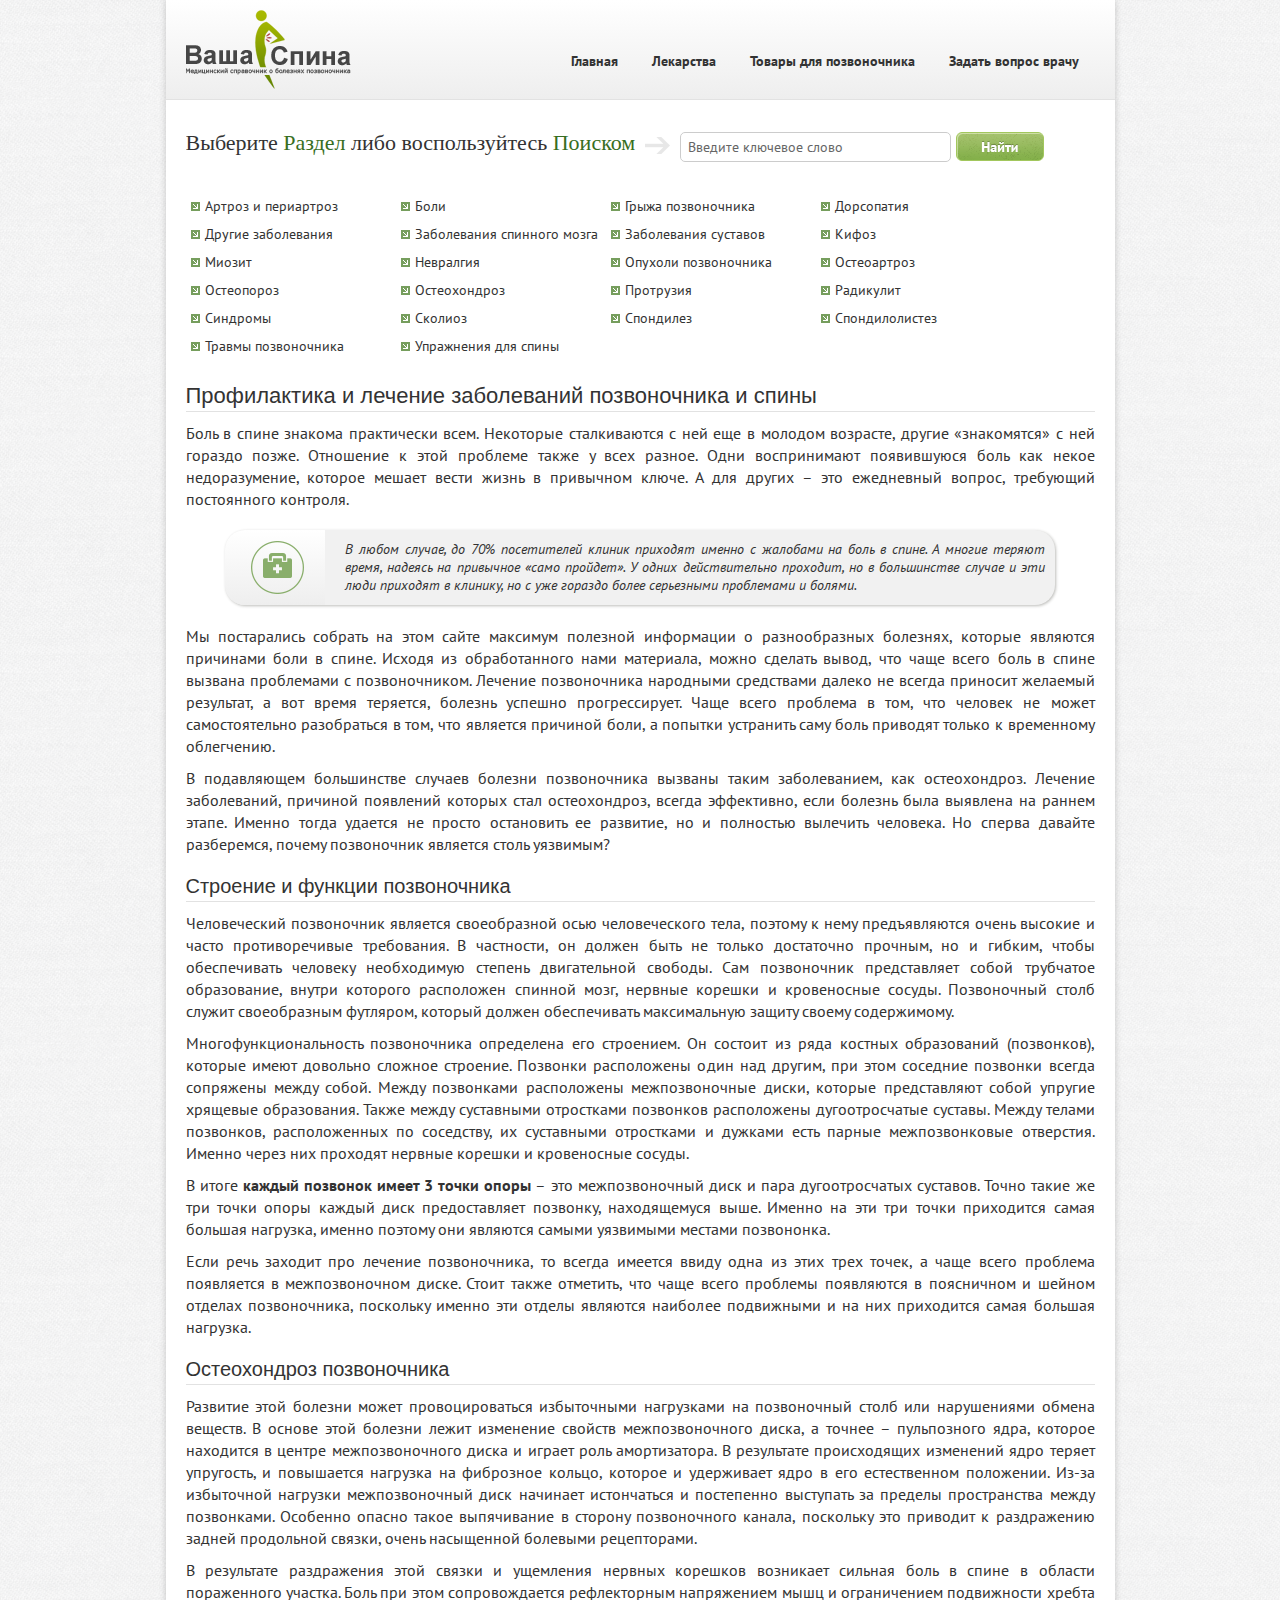
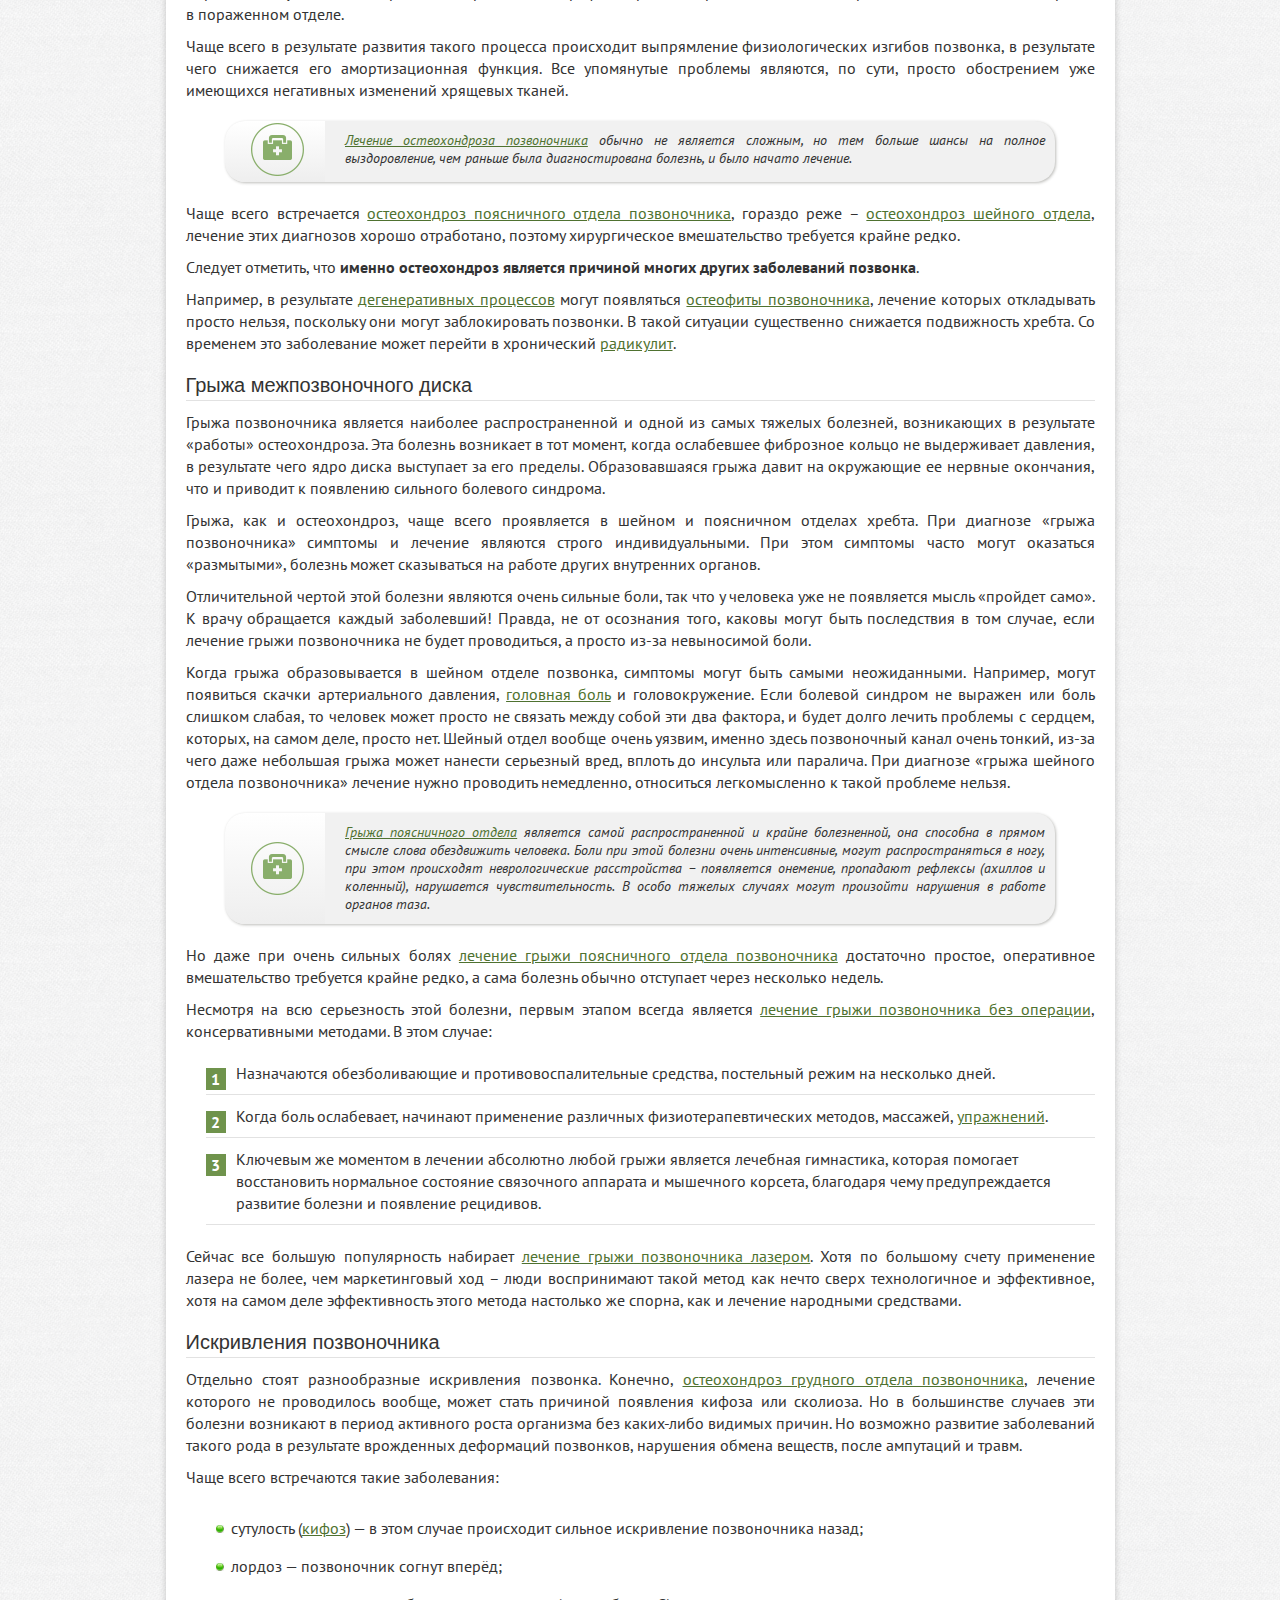
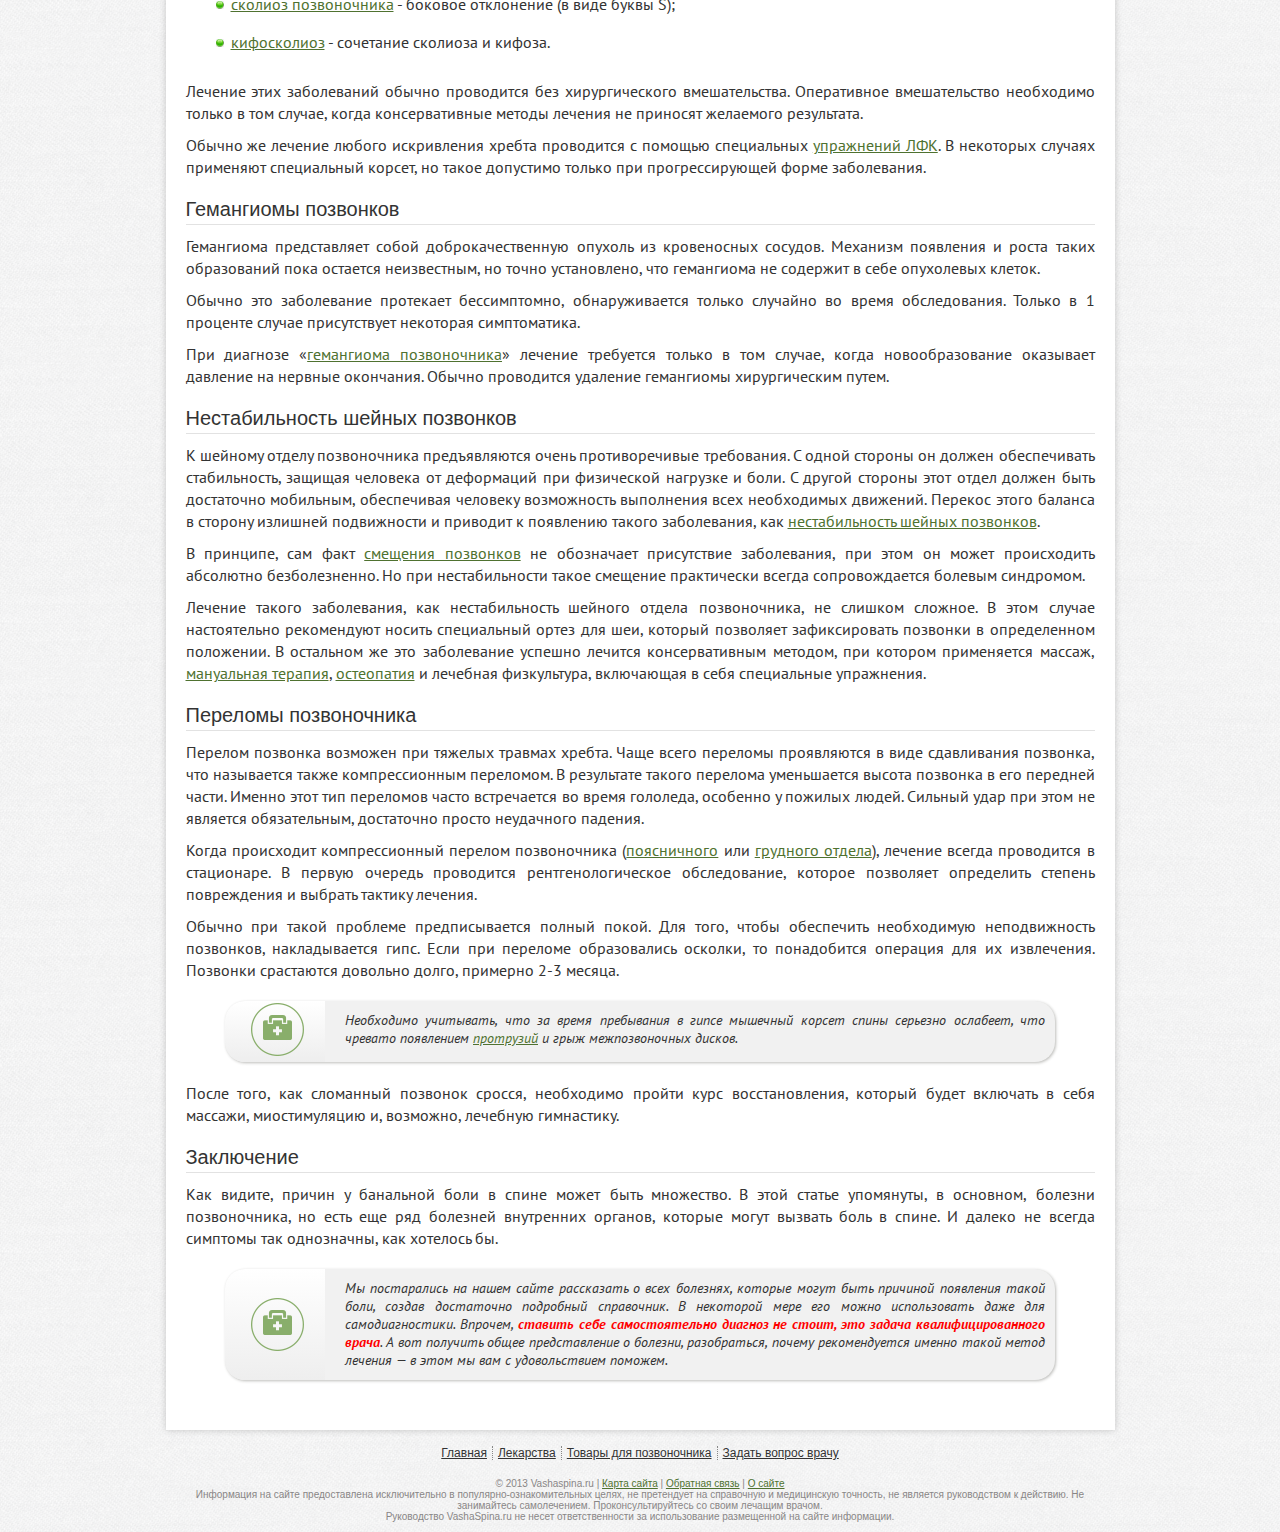
<file: html/index.html>
<!DOCTYPE html>
<html>
<head>
    <title>ВашаСпина.ру - всё о лечении заболеваний позвоночника и спины</title>
    <meta charset="utf-8" />
       <meta name="viewport" content="width=device-width">

    <link rel="shortcut icon" href="/favicon.ico">
    <link rel="stylesheet" type="text/css" href="style.css"  />

    <link href='http://fonts.googleapis.com/css?family=PT+Sans:400,700,400italic&subset=latin,cyrillic-ext' rel='stylesheet' type='text/css'>

	<style type="text/css">
		#fancybox-close{right:-15px;top:-15px}
		div#fancybox-content{border-color:#FFFFFF}
		div#fancybox-title{background-color:#FFFFFF}
		div#fancybox-outer{background-color:#FFFFFF}
		div#fancybox-title-inside{color:#333333}
	</style>

	<!-- Fancybox for WordPress v3.0.2 -->

</head>
<body>

<div class="main-holder">
<header>

	<b>ВашаСпина.ру - Медицинский справочник о болезнях позвоночника</b>
    
    <nav>
		<ul id="menu-navi" class="navi">
			<li id="menu-item-659" class="menu-item menu-item-type-custom menu-item-object-custom current-menu-item current_page_item menu-item-home menu-item-659"><a title="" href="#" >Главная</a></li>
			<li id="menu-item-660" class="menu-item menu-item-type-taxonomy menu-item-object-category menu-item-660"><a title="" href="#" >Лекарства</a></li>
			<li id="menu-item-661" class="menu-item menu-item-type-taxonomy menu-item-object-category menu-item-661"><a title="" href="#" >Товары для позвоночника</a></li>
			<li id="menu-item-6665" class="menu-item menu-item-type-taxonomy menu-item-object-category menu-item-6665"><a title="" href="#" >Задать вопрос врачу</a></li>
		</ul>
	</nav>

</header>


<div class="content">
    <div class="search-wrap">
        <b>Выберите <span>Раздел</span> либо воспользуйтесь <span>Поиском</span></b>
		<form role="search" method="get" class="search" action="<?php bloginfo('url'); ?>/">
            <input type="text" name="s" value="Введите ключевое слово" onfocus="if (this.value=='Введите ключевое слово') {this.value='';}" onblur="if (this.value=='') {this.value='Введите ключевое слово';}" />
            <input type="submit" value="Найти">
        </form>
    </div><!-- search-wrap -->
	
		
	<ul class="listCats">
		<li class="cat-item cat-item-34"><a href="#"  title="">Артроз и периартроз</a></li>
		<li class="cat-item cat-item-12"><a href="#"  title="">Боли</a></li>
		<li class="cat-item cat-item-8"><a href="#"  title="">Грыжа позвоночника</a></li>
		<li class="cat-item cat-item-23"><a href="#"  title="">Дорсопатия</a></li>
		<li class="cat-item cat-item-1"><a href="#"  title="">Другие заболевания</a></li>
		<li class="cat-item cat-item-41"><a href="#"  title="">Заболевания спинного мозга</a></li>
		<li class="cat-item cat-item-42"><a href="#"  title="">Заболевания суставов</a></li>
		<li class="cat-item cat-item-7"><a href="#"  title="">Кифоз</a></li>
		<li class="cat-item cat-item-16"><a href="#"  title="">Миозит</a></li>
		<li class="cat-item cat-item-15"><a href="#"  title="">Невралгия</a></li>
		<li class="cat-item cat-item-36"><a href="#"  title="">Опухоли позвоночника</a></li>
		<li class="cat-item cat-item-17"><a href="#"  title="">Остеоартроз</a></li>
		<li class="cat-item cat-item-35"><a href="#"  title="">Остеопороз</a></li>
		<li class="cat-item cat-item-4"><a href="#"  title="">Остеохондроз</a></li>
		<li class="cat-item cat-item-18"><a href="#"  title="">Протрузия</a></li>
		<li class="cat-item cat-item-5"><a href="#"  title="">Радикулит</a></li>
		<li class="cat-item cat-item-20"><a href="#"  title="">Синдромы</a></li>
		<li class="cat-item cat-item-3"><a href="#"  title="">Сколиоз</a></li>
		<li class="cat-item cat-item-22"><a href="#"  title="">Спондилез</a></li>
		<li class="cat-item cat-item-37"><a href="#"  title="">Спондилолистез</a></li>
		<li class="cat-item cat-item-21"><a href="#"  title="">Травмы позвоночника</a></li>
		<li class="cat-item cat-item-39"><a href="#"  title="">Упражнения для спины</a></li>
	</ul><!-- listCats -->

    <div class="singlePost">
		<h1>Профилактика и лечение заболеваний позвоночника и спины</h1>
		<p>Боль в спине знакома практически всем. Некоторые сталкиваются с ней еще в молодом возрасте, другие «знакомятся» с ней гораздо позже. Отношение к этой проблеме также у всех разное. Одни воспринимают появившуюся боль как некое недоразумение, которое мешает вести жизнь в привычном ключе. А для других – это ежедневный вопрос, требующий постоянного контроля.</p>
		<blockquote style="width: 700px;"><p>В любом случае, до 70% посетителей клиник приходят именно с жалобами на боль в спине. А многие теряют время, надеясь на привычное «само пройдет». У одних действительно проходит, но в большинстве случае и эти люди приходят в клинику, но с уже гораздо более серьезными проблемами и болями.</p></blockquote>
		<p>Мы постарались собрать на этом сайте максимум полезной информации о разнообразных болезнях, которые являются причинами боли в спине. Исходя из обработанного нами материала, можно сделать вывод, что чаще всего боль в спине вызвана проблемами с позвоночником. Лечение позвоночника народными средствами далеко не всегда приносит желаемый результат, а вот время теряется, болезнь успешно прогрессирует. Чаще всего проблема в том, что человек не может самостоятельно разобраться в том, что является причиной боли, а попытки устранить саму боль приводят только к временному облегчению.</p>
		<p>В подавляющем большинстве случаев болезни позвоночника вызваны таким заболеванием, как остеохондроз. Лечение заболеваний, причиной появлений которых стал остеохондроз, всегда эффективно, если болезнь была выявлена на раннем этапе. Именно тогда удается не просто остановить ее развитие, но и полностью вылечить человека. Но сперва давайте разберемся, почему позвоночник является столь уязвимым?</p>
		<h2>Строение и функции позвоночника</h2>
		<p>Человеческий позвоночник является своеобразной осью человеческого тела, поэтому к нему предъявляются очень высокие и часто противоречивые требования. В частности, он должен быть не только достаточно прочным, но и гибким, чтобы обеспечивать человеку необходимую степень двигательной свободы. Сам позвоночник представляет собой трубчатое образование, внутри которого расположен спинной мозг, нервные корешки и кровеносные сосуды. Позвоночный столб служит своеобразным футляром, который должен обеспечивать максимальную защиту своему содержимому.</p>
		<p>Многофункциональность позвоночника определена его строением. Он состоит из ряда костных образований (позвонков), которые имеют довольно сложное строение. Позвонки расположены один над другим, при этом соседние позвонки всегда сопряжены между собой. Между позвонками расположены межпозвоночные диски, которые представляют собой упругие хрящевые образования. Также между суставными отростками позвонков расположены дугоотросчатые суставы. Между телами позвонков, расположенных по соседству, их суставными отростками и дужками есть парные межпозвонковые отверстия. Именно через них проходят нервные корешки и кровеносные сосуды.</p>
		<p>В итоге <strong>каждый позвонок имеет 3 точки опоры</strong> – это межпозвоночный диск и пара дугоотросчатых суставов. Точно такие же три точки опоры каждый диск предоставляет позвонку, находящемуся выше. Именно на эти три точки приходится самая большая нагрузка, именно поэтому они являются самыми уязвимыми местами позвононка.</p>
		<p>Если речь заходит про лечение позвоночника, то всегда имеется ввиду одна из этих трех точек, а чаще всего проблема появляется в межпозвоночном диске. Стоит также отметить, что чаще всего проблемы появляются в поясничном и шейном отделах позвоночника, поскольку именно эти отделы являются наиболее подвижными и на них приходится самая большая нагрузка.</p>
		<h2>Остеохондроз позвоночника</h2>
		<p>Развитие этой болезни может провоцироваться избыточными нагрузками на позвоночный столб или нарушениями обмена веществ. В основе этой болезни лежит изменение свойств межпозвоночного диска, а точнее – пульпозного ядра, которое находится в центре межпозвоночного диска и играет роль амортизатора. В результате происходящих изменений ядро теряет упругость, и повышается нагрузка на фиброзное кольцо, которое и удерживает ядро в его естественном положении. Из-за избыточной нагрузки межпозвоночный диск начинает истончаться и постепенно выступать за пределы пространства между позвонками. Особенно опасно такое выпячивание в сторону позвоночного канала, поскольку это приводит к раздражению задней продольной связки, очень насыщенной болевыми рецепторами.</p>
		<p>В результате раздражения этой связки и ущемления нервных корешков возникает сильная боль в спине в области пораженного участка. Боль при этом сопровождается рефлекторным напряжением мышц и ограничением подвижности хребта в пораженном отделе.</p>
		<p>Чаще всего в результате развития такого процесса происходит выпрямление физиологических изгибов позвонка, в результате чего снижается его амортизационная функция. Все упомянутые проблемы являются, по сути, просто обострением уже имеющихся негативных изменений хрящевых тканей.</p>
		<blockquote style="width: 700px;"><p><a href="#" >Лечение остеохондроза позвоночника</a> обычно не является сложным, но тем больше шансы на полное выздоровление, чем раньше была диагностирована болезнь, и было начато лечение.</p></blockquote>
		<p>Чаще всего встречается <a title="" href="#" >остеохондроз поясничного отдела позвоночника</a>, гораздо реже – <a href="#" >остеохондроз шейного отдела</a>, лечение этих диагнозов хорошо отработано, поэтому хирургическое вмешательство требуется крайне редко.</p>
		<p>Следует отметить, что <strong>именно остеохондроз является причиной многих других заболеваний позвонка</strong>.</p>
		<p>Например, в результате <a href="#" >дегенеративных процессов</a> могут появляться <a href="#" >остеофиты позвоночника</a>, лечение которых откладывать просто нельзя, поскольку они могут заблокировать позвонки. В такой ситуации существенно снижается подвижность хребта. Со временем это заболевание может перейти в хронический <a href="#" >радикулит</a>.</p>
		<h2>Грыжа межпозвоночного диска</h2>
		<p>Грыжа позвоночника является наиболее распространенной и одной из самых тяжелых болезней, возникающих в результате «работы» остеохондроза. Эта болезнь возникает в тот момент, когда ослабевшее фиброзное кольцо не выдерживает давления, в результате чего ядро диска выступает за его пределы. Образовавшаяся грыжа давит на окружающие ее нервные окончания, что и приводит к появлению сильного болевого синдрома.</p>
		<p>Грыжа, как и остеохондроз, чаще всего проявляется в шейном и поясничном отделах хребта. При диагнозе «грыжа позвоночника» симптомы и лечение являются строго индивидуальными. При этом симптомы часто могут оказаться «размытыми», болезнь может сказываться на работе других внутренних органов.</p>
		<p>Отличительной чертой этой болезни являются очень сильные боли, так что у человека уже не появляется мысль «пройдет само». К врачу обращается каждый заболевший! Правда, не от осознания того, каковы могут быть последствия в том случае, если лечение грыжи позвоночника не будет проводиться, а просто из-за невыносимой боли.</p>
		<p>Когда грыжа образовывается в шейном отделе позвонка, симптомы могут быть самыми неожиданными. Например, могут появиться скачки артериального давления, <a href="#" >головная боль</a> и головокружение. Если болевой синдром не выражен или боль слишком слабая, то человек может просто не связать между собой эти два фактора, и будет долго лечить проблемы с сердцем, которых, на самом деле, просто нет. Шейный отдел вообще очень уязвим, именно здесь позвоночный канал очень тонкий, из-за чего даже небольшая грыжа может нанести серьезный вред, вплоть до инсульта или паралича. При диагнозе «грыжа шейного отдела позвоночника» лечение нужно проводить немедленно, относиться легкомысленно к такой проблеме нельзя.</p>
		<blockquote style="width: 700px;"><p><a href="#" >Грыжа поясничного отдела</a> является самой распространенной и крайне болезненной, она способна в прямом смысле слова обездвижить человека. Боли при этой болезни очень интенсивные, могут распространяться в ногу, при этом происходят неврологические расстройства – появляется онемение, пропадают рефлексы (ахиллов и коленный), нарушается чувствительность. В особо тяжелых случаях могут произойти нарушения в работе органов таза.</p></blockquote>
		<p>Но даже при очень сильных болях <a href="#" >лечение грыжи поясничного отдела позвоночника</a> достаточно простое, оперативное вмешательство требуется крайне редко, а сама болезнь обычно отступает через несколько недель.</p>
		<p>Несмотря на всю серьезность этой болезни, первым этапом всегда является <a href="#" >лечение грыжи позвоночника без операции</a>, консервативными методами. В этом случае:</p>
		<ol>
		<li>Назначаются обезболивающие и противовоспалительные средства, постельный режим на несколько дней.</li>
		<li>Когда боль ослабевает, начинают применение различных физиотерапевтических методов, массажей, <a href="#" >упражнений</a>.</li>
		<li>Ключевым же моментом в лечении абсолютно любой грыжи является лечебная гимнастика, которая помогает восстановить нормальное состояние связочного аппарата и мышечного корсета, благодаря чему предупреждается развитие болезни и появление рецидивов.</li>
		</ol>
		<p>Сейчас все большую популярность набирает <a href="#" >лечение грыжи позвоночника лазером</a>. Хотя по большому счету применение лазера не более, чем маркетинговый ход – люди воспринимают такой метод как нечто сверх технологичное и эффективное, хотя на самом деле эффективность этого метода настолько же спорна, как и лечение народными средствами.</p>
		<h2>Искривления позвоночника</h2>
		<p>Отдельно стоят разнообразные искривления позвонка. Конечно, <a href="#" >остеохондроз грудного отдела позвоночника</a>, лечение которого не проводилось вообще, может стать причиной появления кифоза или сколиоза. Но в большинстве случаев эти болезни возникают в период активного роста организма без каких-либо видимых причин. Но возможно развитие заболеваний такого рода в результате врожденных деформаций позвонков, нарушения обмена веществ, после ампутаций и травм.</p>
		<p>Чаще всего встречаются такие заболевания:</p>
		<ul>
			<li>сутулость (<a href="#" >кифоз</a>) &#8212; в этом случае происходит сильное искривление позвоночника назад;</li>
			<li>лордоз &#8212; позвоночник согнут вперёд;</li>
			<li><a href="#" >сколиоз позвоночника</a> - боковое отклонение (в виде буквы S);</li>
			<li><a href="#" >кифосколиоз</a> - сочетание сколиоза и кифоза.</li>
		</ul>
		<p>Лечение этих заболеваний обычно проводится без хирургического вмешательства. Оперативное вмешательство необходимо только в том случае, когда консервативные методы лечения не приносят желаемого результата.</p>
		<p>Обычно же лечение любого искривления хребта проводится с помощью специальных <a href="#" >упражнений ЛФК</a>. В некоторых случаях применяют специальный корсет, но такое допустимо только при прогрессирующей форме заболевания.</p>
		<h2>Гемангиомы позвонков</h2>
		<p>Гемангиома представляет собой доброкачественную опухоль из кровеносных сосудов. Механизм появления и роста таких образований пока остается неизвестным, но точно установлено, что гемангиома не содержит в себе опухолевых клеток.</p>
		<p>Обычно это заболевание протекает бессимптомно, обнаруживается только случайно во время обследования. Только в 1 проценте случае присутствует некоторая симптоматика.</p>
		<p>При диагнозе «<a href="#" >гемангиома позвоночника</a>» лечение требуется только в том случае, когда новообразование оказывает давление на нервные окончания. Обычно проводится удаление гемангиомы хирургическим путем.</p>
		<h2>Нестабильность шейных позвонков</h2>
		<p>К шейному отделу позвоночника предъявляются очень противоречивые требования. С одной стороны он должен обеспечивать стабильность, защищая человека от деформаций при физической нагрузке и боли. С другой стороны этот отдел должен быть достаточно мобильным, обеспечивая человеку возможность выполнения всех необходимых движений. Перекос этого баланса в сторону излишней подвижности и приводит к появлению такого заболевания, как <a href="#" >нестабильность шейных позвонков</a>.</p>
		<p>В принципе, сам факт <a title="" href="#" >смещения позвонков</a> не обозначает присутствие заболевания, при этом он может происходить абсолютно безболезненно. Но при нестабильности такое смещение практически всегда сопровождается болевым синдромом.</p>
		<p>Лечение такого заболевания, как нестабильность шейного отдела позвоночника, не слишком сложное. В этом случае настоятельно рекомендуют носить специальный ортез для шеи, который позволяет зафиксировать позвонки в определенном положении. В остальном же это заболевание успешно лечится консервативным методом, при котором применяется массаж, <a href="#" >мануальная терапия</a>, <a href="#" >остеопатия</a> и лечебная физкультура, включающая в себя специальные упражнения.</p>
		<h2>Переломы позвоночника</h2>
		<p>Перелом позвонка возможен при тяжелых травмах хребта. Чаще всего переломы проявляются в виде сдавливания позвонка, что называется также компрессионным переломом. В результате такого перелома уменьшается высота позвонка в его передней части. Именно этот тип переломов часто встречается во время гололеда, особенно у пожилых людей. Сильный удар при этом не является обязательным, достаточно просто неудачного падения.</p>
		<p>Когда происходит компрессионный перелом позвоночника (<a href="#" >поясничного</a> или <a href="#" >грудного отдела</a>), лечение всегда проводится в стационаре. В первую очередь проводится рентгенологическое обследование, которое позволяет определить степень повреждения и выбрать тактику лечения.</p>
		<p>Обычно при такой проблеме предписывается полный покой. Для того, чтобы обеспечить необходимую неподвижность позвонков, накладывается гипс. Если при переломе образовались осколки, то понадобится операция для их извлечения. Позвонки срастаются довольно долго, примерно 2-3 месяца.</p>
		<blockquote style="width: 700px;"><p>Необходимо учитывать, что за время пребывания в гипсе мышечный корсет спины серьезно ослабеет, что чревато появлением <a href="#" >протрузий</a> и грыж межпозвоночных дисков.</p></blockquote>
		<p>После того, как сломанный позвонок сросся, необходимо пройти курс восстановления, который будет включать в себя массажи, миостимуляцию и, возможно, лечебную гимнастику.</p>
		<h2>Заключение</h2>
		<p>Как видите, причин у банальной боли в спине может быть множество. В этой статье упомянуты, в основном, болезни позвоночника, но есть еще ряд болезней внутренних органов, которые могут вызвать боль в спине. И далеко не всегда симптомы так однозначны, как хотелось бы.</p>
		<blockquote style="width: 700px;"><p>Мы постарались на нашем сайте рассказать о всех болезнях, которые могут быть причиной появления такой боли, создав достаточно подробный справочник. В некоторой мере его можно использовать даже для самодиагностики. Впрочем, <span style="color: #ff0000;"><strong>ставить себе самостоятельно диагноз не стоит, это задача квалифицированного врача</strong></span>. А вот получить общее представление о болезни, разобраться, почему рекомендуется именно такой метод лечения — в этом мы вам с удовольствием поможем.</p></blockquote>
	</div>
	
</div><!-- content -->

</div><!-- main-holder -->

<footer>

	<div class="counters">
		<!-- insert counters code here -->
	</div>

    <ul id="menu-main-footer" class="footer-menu">
		<li id="menu-item-739" class="menu-item menu-item-type-custom menu-item-object-custom current-menu-item current_page_item menu-item-home menu-item-739"><a title="" href="#" >Главная</a></li>
		<li id="menu-item-741" class="menu-item menu-item-type-custom menu-item-object-custom menu-item-741"><a title="" href="#" >Лекарства</a></li>
		<li id="menu-item-742" class="menu-item menu-item-type-custom menu-item-object-custom menu-item-742"><a title="" href="#" >Товары для позвоночника</a></li>
		<li id="menu-item-4255" class="menu-item menu-item-type-custom menu-item-object-custom menu-item-4255"><a title="" href="#" >Задать вопрос врачу</a></li>
	</ul>


    <p class="copyrights">© 2013 Vashaspina.ru | <a href="#" >Карта сайта</a> | <noindex><a rel= "nofollow" href="#"  title="">Обратная связь</a> | <a rel="nofollow" href="#"  title="">О сайте</a></noindex><br /><noindex>Информация на сайте предоставлена исключительно в популярно-ознакомительных целях, не претендует на справочную и медицинскую точность, не является руководством к действию. Не занимайтесь самолечением. Проконсультируйтесь со своим лечащим врачом.<br/>Руководство VashaSpina.ru не несет ответственности за использование размещенной на сайте информации.</noindex>
</p>
	</footer>
	<script>
	jQuery(document).ready(function($){
			$('.current-menu-item a').replaceWith(function() {
			var span = $.trim($(this).text());
			return '<span>' + span + '</span>';
		});
	});
</script>
</body>
</html>
</file>
<file: html/style.css>
/*
	Theme Name: ВашаСпина.ру
	Theme URI: http://vashaspina.ru
	Description: HTML5 + CSS3 шаблон WordPress для сайта ВашаСпина.ру
	Version: 1.0
	Author: Эльдар Бурнашев
*/

/* =============================================================================
   HTML5 RESET
   ========================================================================== */

a, abbr, acronym, address, applet, article, aside, audio,
b, blockquote, big, body,
center, canvas, caption, cite, code, command,
datalist, dd, del, details, dfn, dl, div, dt,
em, embed,
fieldset, figcaption, figure, font, footer, form,
h1, h2, h3, h4, h5, h6, header, hgroup, html,
i, iframe, img, ins,
kbd,
keygen,
label, legend, li,
meter,
nav,
object, ol, output,
p, pre, progress,
q,
s, samp, section, small, span, source, strike, strong, sub, sup,
table, tbody, tfoot, thead, th, tr, tt,
u, ul,
var
{
    background: transparent;
    border: 0 none;
    font-size: 100%;
    margin: 0;
    padding: 0;
    border: 0;
    outline: 0;
    vertical-align: top; }

ol, ul { list-style: none; }

blockquote, q
{
    quotes: none;
}

header,
nav,
section,
article,
aside,
footer {
    display: block
}

table,
table td {
    padding:0;
    border:none;
    border-collapse:collapse;
}
textarea, input[type="text"], select { margin: 0; }

img    { vertical-align:top; }
embed  { vertical-align:top; }
select { padding: 1px; }



/* =============================================================================
   Layout & Universal Classes
   ========================================================================== */

html,
body
{
    height: 100%;
}

body {
    /*min-height: 100%;*/
    font: normal 16px/22px 'PT Sans', Arial, sans-serif;
    color: #333;
    background: #fff url("img/bg.png") repeat;
}

* html .main-holder { height: 100%; }

.main-holder {
    min-height: 100%;
    margin: 0 auto 110px;
    width: 949px;
    background: #fff;

    -moz-box-shadow: 0 0 7px rgba(0, 0, 0, 0.1);
    -webkit-box-shadow: 0 0 7px rgba(0, 0, 0, 0.2);
    box-shadow: 0 0 7px rgba(0, 0, 0, 0.2);
}

.empty { height: 94px; }

a {
   color: #4f7230;
}
a:hover { text-decoration: underline; }
a:visited { color: #6b4a88; }

h1 { font-size: 24px; }
h2 { font-size: 21px; }
h3 { font-size: 19px; }
h4 { font-size: 18px; }
h5 { font-size: 17px; }
h6 { font-size: 16px; }

.left  { float: left;  }
.right { float: right; }
.clear { clear: both;  }

img.alignright {
    float:right;
    margin: 5px 0 20px 20px;}

img.alignnone { margin: 5px 20px 20px 0; }

img.alignleft {
    float:left;
    margin: 5px 20px 20px 0;
}
img.aligncenter {
    display: block;
    margin-left: auto;
    margin-right: auto
}
.wp-caption {
    background:#f1f1f1;
    border: 1px solid #d2d2d2;
    text-align: center;
    padding: 4px 0;
    /*margin: 10px auto;*/
    color:#333;
    font-style: italic;
    font-size: 14px;
}
.wp-caption.alignleft {
    float:left;
    margin: 10px 10px 10px 0;
}
.wp-caption.alignright {
    float:right;
    margin: 5px 0 20px 20px;
}
.wp-caption.aligncenter {
    display: block;
	clear: both;
    margin: 10px auto 10px;
}
.wp-caption-text { 
	margin: 0 !important; 
	line-height: normal;
	padding: 5px 8px;
	text-align: center !important;
}


/* =============================================================================
   Header
   ========================================================================== */

header {
    height: 89px;
    border-bottom: 1px solid #e2e2e2;
    padding: 10px 20px 0;
    overflow: auto;

    background: #f7f7f7; /* Old browsers */
    background: -moz-linear-gradient(top,  #ffffff 0%, #eeeeee 100%); /* FF3.6+ */
    background: -webkit-gradient(linear, left top, left bottom, color-stop(0%,#ffffff), color-stop(100%,#eeeeee)); /* Chrome,Safari4+ */
    background: -webkit-linear-gradient(top,  #ffffff 0%,#eeeeee 100%); /* Chrome10+,Safari5.1+ */
    background: -o-linear-gradient(top,  #ffffff 0%,#eeeeee 100%); /* Opera 11.10+ */
    background: -ms-linear-gradient(top,  #ffffff 0%,#eeeeee 100%); /* IE10+ */
    background: linear-gradient(to bottom,  #ffffff 0%,#eeeeee 100%); /* W3C */
    filter: progid:DXImageTransform.Microsoft.gradient( startColorstr='#ffffff', endColorstr='#eeeeee',GradientType=0 ); /* IE6-9 */
}
header a.logo, header b {
    width: 165px;
    height: 79px;
    float: left;
    border: 0;
    text-indent: -9999px;
    background: url("img/logo.png") no-repeat;
}

nav {}

.navi {
    float: right;
    margin-top: 40px;
}
.navi li {
    float: left;
}
.navi li a, .navi li span {
    font-size: 14px;
    font-weight: bold;
    color: #333;
    padding: 9px 16px 10px;
    margin-left: 2px;
text-decoration: none;
}
.navi li.current-menu-item span, .navi li a:hover {
    background: #81ab59;
    color: #fff;
    text-decoration: none;

    border-radius: 5px;
    -webkit-border-radius: 5px;
    -moz-border-radius: 5px;

    -moz-box-shadow: inset 1px 1px 3px rgba(95, 137, 55, 1);
    -webkit-box-shadow: inset 1px 1px 3px rgba(95, 137, 55, 1);
    box-shadow: inset 1px 1px 3px rgba(95, 137, 55, 1);
}


/* =============================================================================
   Content
   ========================================================================== */

.content { padding: 30px 20px; overflow: auto; }


/* Search */

.search-wrap {
    overflow: auto;
    margin-bottom: 30px;
}
.search-wrap b {
    float: left;
    margin-right: 10px;
    font: normal 22px Georgia, serif;
}
.search-wrap b:after {
    content: "";
    float: right;
    width: 25px;
    height: 17px;
    margin: 7px 0 0 10px;
    background: url("img/search-arrow.png") no-repeat;
}
.search-wrap b span {
    color: #376e21;
}
.search {
    float: left;
    margin-top: 2px;
    overflow: auto;
}
.search input[type="text"] {
    float: left;
    height: 18px;
    width: 255px;
    line-height: 22px;
    padding: 5px 7px;
    color: #666;
    font: normal 14px 'PT Sans', sans-serif;
    border: 1px solid #ccc;
    border-radius: 5px;
    -webkit-border-radius: 5px;
    -moz-border-radius: 5px;
    outline: 0;
}
.search input[type="submit"] {
    float: left;
    margin: 0 0 0 5px;
    width: 88px;
    height: 29px;
    background: url("img/search-btn.png") no-repeat;
    border: 0;
    text-indent: -9999px;
    cursor: pointer;
}
.search input[type="submit"]:hover {
    opacity: .9;
}

/* List of Categories */

.sidebar {
    float: left;
    width: 240px;
}

.sidebar-title {
    margin-bottom: 5px;
}

.sidebar .listCats li {
    float:none;
    width: auto;
    border-bottom: 1px solid #e1e1e1;
}

.recent-posts li {
    margin-bottom: 10px;
    border-bottom: 1px solid #e1e1e1;
    padding-bottom: 10px;
}

.recent-posts li a {
    display:block;
    margin-left:85px;
    font-size:13px;
}

.recent-posts li img {
    float:left;
    border:1px solid #4f7230;
    border-radius:5px;
}

.listCats {
    overflow: auto;
    margin-bottom: 25px;
}
.listCats ul {
    float: left;
    width: 200px;
}
.listCats ul li a {
    font-size: 14px;
    color: #333;
}
.listCats ul li a:before {
    content: "";
    float: left;
    width: 9px;
    height: 9px;
    margin: 7px 5px 0 0;
    background: url("img/list-arrow.png") no-repeat;
}
.listCats ul li a:hover {
    color: #4f7230;
}

/* Single List Categories */
.singleCats ul {
    width: auto !important;
    margin-right: 30px;
}
.singleCats ul li {
    margin-bottom: 5px;
	float: none;
    width: auto;
}
.singleCats ul li a {
    display: block;
    font-size: 16px !important;
    font-weight: bold;
    border-bottom: 1px solid #e2e2e2;
    padding-bottom: 3px;
}

.cat-item {
    float: left;
    width: 200px;
    margin: 3px 5px;
}
.cat-item a, .cat-item span {
    font-size: 14px;
    color: #333;
    text-decoration: none;
}
.cat-item a:hover {
    color: #4f7230;
    text-decoration: underline;
}
.cat-item a:before, .cat-item span:before {
    content: "";
    float: left;
    width: 9px;
    height: 9px;
    margin: 7px 5px 0 0;
    background: url("img/list-arrow.png") no-repeat;
}


/* Static Post */

.singlePost h1, .singlePost h2, .singlePost h3 {
	font-family: Georgia, sans-serif;
	font-weight: normal;
	margin: 20px 0 10px;
	border-bottom: 1px solid #e2e2e2;
	padding-bottom: 4px;
}
.singlePost h1 {
    font-size: 22px;
}
.singlePost h2 {
    font-size: 20px;
}
.singlePost h3 {
    font-size: 18px;
}
.singlePost p {
    margin-bottom: 10px;
    text-align: justify;
}

.singlePost ul {
    margin: 20px 0 20px 20px;
}
.singlePost ul li {
    padding: 7px 5px 7px 25px;
    background: /*#f5f5f5*/ url("img/list-sign.png") no-repeat 10px 15px;
    /*border-bottom: 1px solid #d9d9d9;*/
    border-top: 2px solid #fff;
}

/* <ol> */
.singlePost ol {
    counter-reset: li; /* Initiate a counter */
    margin: 0 0 20px 0;
    padding-left: 0;
}
.singlePost ol > li {
    position: relative;
    margin-left: 20px;
    list-style: none; /* Disable the normal item numbering */
    border-bottom: 1px solid #e2e2e2;
    padding: 10px 5px 10px 30px;
}
.singlePost ol > li:before {
    content: counter(li); /* Use the counter as content */
    counter-increment: li; /* Increment the counter by 1 */
    /* Position and style the number */
    position: absolute;
    top: 16px;
    left: 0;
    -moz-box-sizing: border-box;
    -webkit-box-sizing: border-box;
    box-sizing: border-box;
    width: 20px;
    /* Some space between the number and the content in browsers that support
       generated content but not positioning it (Camino 2 is one example) */
    margin-right: 8px;
    padding: 0;
    color: #fff;
    background: #6f934c;
    font-weight: bold;
    text-align: center;
}
.singlePost ol li ol,
.singlePost ol li ul {
    margin-top: 6px;
}
.singlePost ol ol li:last-child { margin-bottom: 0; }



/* =============================================================================
   Content
   ========================================================================== */

.post {
    margin: 0 25px 25px 0;
    overflow: auto;
    float: left;
    width: 640px;
}
.post-item {
    margin-bottom: 20px;
}

.search-result {
    display: block;
    font-size: 16px;
    margin-bottom: 20px;
}

/* Video Posts */

.video-post {
    width: 255px;
    min-height: 280px;
    padding: 10px;
    float: left;
    border: 1px solid #e2e2e2;
    margin: 10px;
}
.thumb-holder {
    position: relative;
    z-index: 5;
}
.thumb-holder .overlay {
    position: absolute;
    top: 0;
    left: 0;
    width: 200px;
    height: 150px;
    z-index: 10;
    background: url("img/video-mask.png") no-repeat;
	z-index: 9;
}
.thumb-holder img {
	width: 255px;
	height: 150px;
}
.video-post-title {
    display: block;
    line-height: normal;
    margin: 10px 0 15px;
    padding-bottom: 3px;
    border-bottom: 1px solid #e2e2e2;
    font-size: 16px;
    font-weight: bold;
}

/* Socials */
.socials {
	position: relative;
	height: 22px;
	margin-bottom: 20px 0 25px;
        overflow: hidden;
}
.social {
	position: absolute;
}
.svkontakte {
	left: 0;
}
.sgoogle {
	top: -16px;
	left: 158px;
}
.sfacebook{
	left: 343px;
	z-index: 100;
}
.stwitter {
	left: 240px;
}

/* Typography */

h1.post-title {
    text-align: center;
    font-size: 24px;
}
span.post-title {
    font-size: 20px;
}
span.post-title, h1.post-title, span.question-title {
    display: inline-block;
    width: 100%;
    padding: 10px 0;
    font-weight: bold;
    margin-bottom: 10px;
    border-top: 1px solid #e2e2e2;
    border-bottom: 1px solid #e2e2e2;
    color: #4f7230;
}
.question-title {
    margin-bottom: 20px !important;
    padding: 0 0 5px 0 !important;
    border-top: 0 !important;
    font-size: 16px;
}
.post p {
    margin-bottom: 10px;
}
.post h2, .post h3, .post h4, .post h5, .post h6 {
    margin: 20px 0 10px;
	clear: both;
}
.post h2 {
    text-align: center;
}

/* Ordered & Unordered Lists */

/* <ul> */
.contents-wrap {
	float: left;
	margin: 20px 0 0 0;
	/*width: 450px;*/
}
ul.contents {
    margin: 10px 0 10px 25px !important;
}
ul.contents li, .related_post li {
    margin-bottom: 7px !important;
    background: url("img/list-arrow.png") no-repeat 0 9px !important;
    padding: 0 0 0 15px !important;
    border: none !important;
}
.related_post {
    margin: 0 0 0 5px !important;
}
/*.post ul, .post ol {
	clear: both;
}*/
.post ul {
    margin: 20px 0 20px 20px;
}
.post ul li {
    padding: 7px 5px 7px 25px;
    background: /*#f5f5f5*/ url("img/list-sign.png") no-repeat 10px 15px;
    /*border-bottom: 1px solid #d9d9d9;*/
    border-top: 2px solid #fff;
}

/* <ol> */
.post ol {
    counter-reset: li; /* Initiate a counter */
    margin: 0 0 20px 0;
    padding-left: 0;
}
.post ol > li {
    position: relative;
    margin-left: 20px;
    list-style: none; /* Disable the normal item numbering */
    border-bottom: 1px solid #e2e2e2;
    padding: 10px 5px 10px 30px;
}
.post ol > li:before {
    content: counter(li); /* Use the counter as content */
    counter-increment: li; /* Increment the counter by 1 */
    /* Position and style the number */
    position: absolute;
    top: 16px;
    left: 0;
    -moz-box-sizing: border-box;
    -webkit-box-sizing: border-box;
    box-sizing: border-box;
    width: 20px;
    /* Some space between the number and the content in browsers that support
       generated content but not positioning it (Camino 2 is one example) */
    margin-right: 8px;
    padding: 0;
    color: #fff;
    background: #6f934c;
    font-weight: bold;
    text-align: center;
}
.post ol li ol,
.post ol li ul {
    margin-top: 6px;
}
.post ol ol li:last-child { margin-bottom: 0; }


/* Blockquote */
blockquote {
    position: relative;
    width: 500px;
    min-height: 50px;
    margin: 20px auto;
    background: #f1f1f1 url("img/quote.png") no-repeat 0 50%;
    font-size: 14px;
    font-style: italic;
    padding: 10px 10px 1px 120px;

    border-radius: 20px;
    -webkit-border-radius: 20px;
    -moz-border-radius: 20px;

    -moz-box-shadow: 1px 1px 3px rgba(35, 35, 25, .3);
    -webkit-box-shadow: 1px 1px 3px rgba(35, 35, 25, .3);
    box-shadow: 1px 1px 3px rgba(35, 35, 25, .3);
}
blockquote p {
    position: relative;
    line-height: normal;
}
blockquote p:after {
    content: "";
    height: 53px;
    width: 53px;
    top: 50%;
    left: -94px;
    z-index: 10;
    position: absolute;
    background: url("img/quote.png") no-repeat 0 50%;
    margin: -26px 0 0 0;
}
blockquote:before {
    content: "";
    position: absolute;
    top: 0;
    left: 0;
    width: 100px;
    height: 100%;

    -webkit-border-top-left-radius: 20px;
    -webkit-border-bottom-left-radius: 20px;
    -moz-border-radius-topleft: 20px;
    -moz-border-radius-bottomleft: 20px;
    border-top-left-radius: 20px;
    border-bottom-left-radius: 20px;

    background: #f7f7f7; /* Old browsers */
    background: -moz-linear-gradient(top,  #ffffff 0%, #eeeeee 100%); /* FF3.6+ */
    background: -webkit-gradient(linear, left top, left bottom, color-stop(0%,#ffffff), color-stop(100%,#eeeeee)); /* Chrome,Safari4+ */
    background: -webkit-linear-gradient(top,  #ffffff 0%,#eeeeee 100%); /* Chrome10+,Safari5.1+ */
    background: -o-linear-gradient(top,  #ffffff 0%,#eeeeee 100%); /* Opera 11.10+ */
    background: -ms-linear-gradient(top,  #ffffff 0%,#eeeeee 100%); /* IE10+ */
    background: linear-gradient(to bottom,  #ffffff 0%,#eeeeee 100%); /* W3C */
    filter: progid:DXImageTransform.Microsoft.gradient( startColorstr='#ffffff', endColorstr='#eeeeee',GradientType=0 ); /* IE6-9 */
}
blockquote:after {
    content: "";
}

/* Subscribe */
.subscribe-holder {
    padding: 3px;
    margin: 25px 0 0 0;    
}
.subscribe-holder a img {
    width: 230px;
}


/* Page Navigation */

.pagenavi .previous  a{
    position:absolute;
    top:10px;
    left:5px;
}
.pagenavi .next  a{
    position:absolute;
    top:10px;
    right:5px;
}
.wp-pagenavi {
    width:550px;
    margin:30px auto 10px;
    padding:20px 5px;
    position:relative;
    clear: both;
    font: normal 12px Verdana, sans-serif;
}
.wp-pagenavi .pages, .wp-pagenavi .first, .wp-pagenavi .previouspostslink, .wp-pagenavi .current, .wp-pagenavi .nextpostslink , .wp-pagenavi .last, .wp-pagenavi a:hover {
	background-color: #729064;
	color: #fff;
	-webkit-border-radius: 5px;
    -moz-border-radius: 5px;
    border-radius: 5px;
}
.wp-pagenavi a, .wp-pagenavi span {
    text-decoration: none;
    padding: 8px 6px;
    margin: 0 2px;
}

.wp-pagenavi a:hover, .wp-pagenavi span.current {

}

.wp-pagenavi span.current {
    font-weight: bold;
}

/* Cartoon Doc */

.doc-holder {
    min-height: 220px;
}

/* Doc's Quote */
.doc-catDesc {
    position: relative;
    width: 710px;
    margin: 30px 0 0 152px;
    min-height: 70px;
    background-color: #f1f1f1;
    padding: 20px 20px 10px;
    font-size: 14px;
    line-height: normal;
    text-align: justify;
    border-radius: 10px;
    margin-bottom: 30px;
}
.doc-catDesc:before {
    content: "";
    position: absolute;
    top: 0px;
    left: -150px;
    width: 127px;
    height: 218px;
    background: url("img/cartoon-doc.png") no-repeat;
}
.doc-catDesc:after {
    content: "";
    position: absolute;
    top: 40px;
    left: -18px;
    width: 19px;
    height: 33px;
    background: url("img/speach-angle.png")no-repeat;
}
.doc-catDesc h1 {
	font-size: 19px;
    margin: 0;
}
.doc-catDesc p {
    margin-bottom: 10px;
}

/* Doc's Related Posts */
.doc-related {
    width: 440px;
    min-height: 198px;
    background: url("img/cartoon-doc.png") no-repeat;
    margin-top: 20px;
    padding: 20px 0 0 140px;
}
.doc-related:before {
    content: "";
    height: 4px;
    width: 100%;
    background: url("img/double-border.png") repeat-x;
}
.doc-related p.related_post_title {
    display: block;
    font-size: 18px;
    font-weight: bold;
    margin-bottom: 10px;
}


footer {
    width: 944px;
    overflow: auto;
    text-align: center;
    margin: -94px auto 0;
    padding-bottom: 10px;
}

.footer-menu {
    display: inline-block;
}
.footer-menu li {
    float: left;
}
.footer-menu li a {
    color: #333;
}
.footer-menu li a, .footer-menu li span {
    font: normal 12px Verdana, sans-serif;
    border-right: 1px dotted #888;
    padding: 0 5px;
}
.footer-menu li a:hover {
    color: #4f7230;
}
.footer-menu li:last-child a, .footer-menu li:last-child span {
    border-right: 0 !important;
}
.copyrights {
    padding-top: 10px;
    font: normal 10px Verdana, sans-serif;
    color: #898686;
}
.counters {
    float: right;
    /*width: 88px;*/
}
.counters img {
    opacity: .4;
}
.counters img:hover {
    opacity: 1;
}


/* Breadcrumbs */

.crumbs {
    clear: both;
    overflow: auto;
    margin: 0 0 10px 0 !important;
}

.crumbs li {
    float: left;
    background: none !important;
    font-size: 11px;
    padding: 0 !important;
    margin-right: 3px;
}

.crumbs li:after {
    content: " →";
}

.crumbs li:last-child:after {
    content: "";
}
</file>
